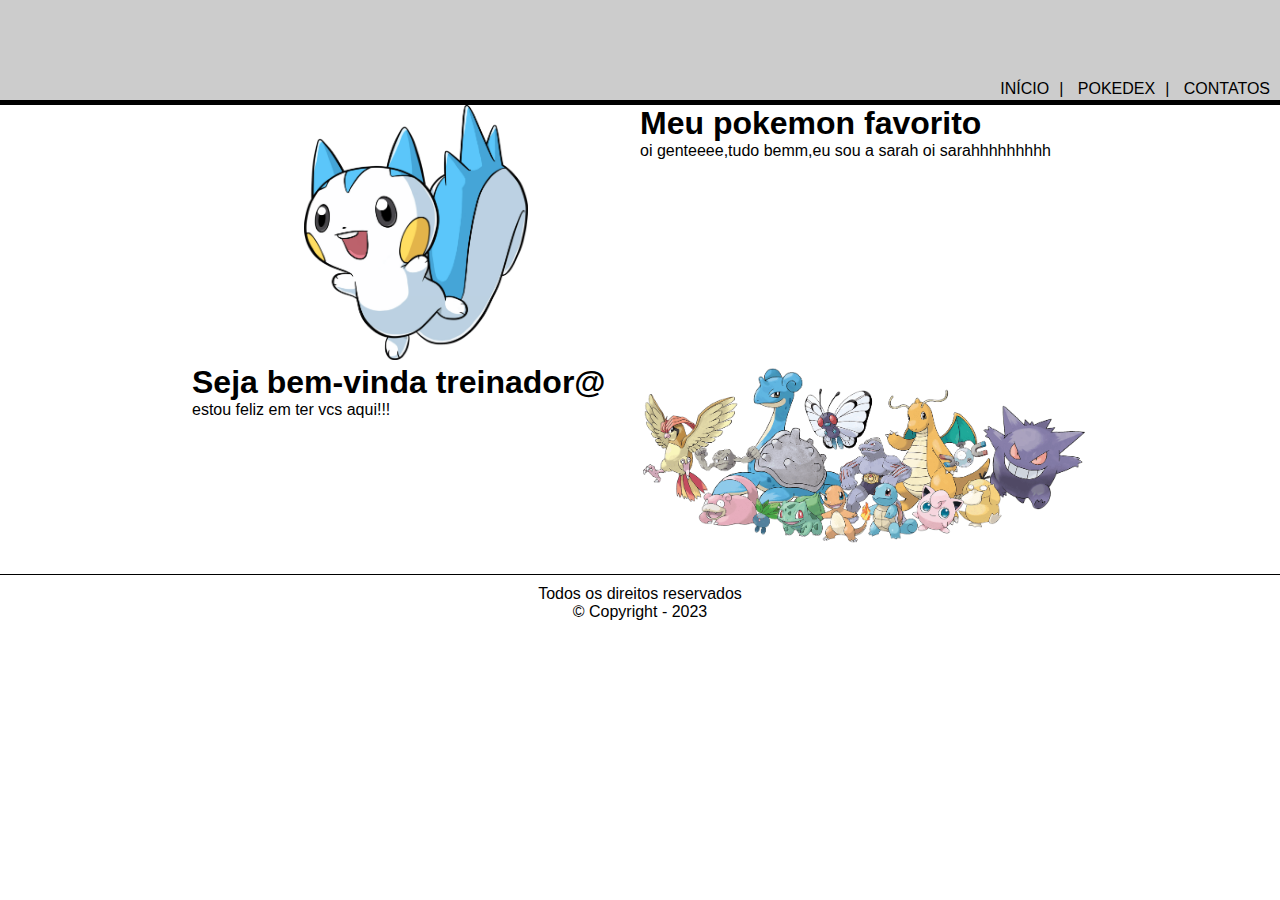
<file: index.html>
<!DOCTYPE html>
<html>
  <head>
    <meta charset="UTF-8" />
    <title>Pokedex</title>
    <link rel="stylesheet" href="style/style.css" />
  </head>
  <body>
    <header>
      <div>
        <a href="index.html">Início</a>| <a href="http://127.0.0.1:5500/pokedex.html">Pokedex</a>|
        <a href="#">Contatos</a>
      </div>
    </header>
    <section>
      <div id="conteudo">
        <div class="info-principal">
          <div class="imagem-info">
            <img src="imagens/bichinho fofo.png" alt="bichinho" />
          </div>
          <div class="texto-info">
            <h1>Meu pokemon favorito</h1>
            <p>oi genteeee,tudo bemm,eu sou a sarah oi sarahhhhhhhhh</p>
          </div>
        </div>
        <div class="info-secundaria">
          <div class="texto-info-secundaria">
            <h1>Seja bem-vinda treinador@</h1>
            <p>estou feliz em ter vcs aqui!!!</p>
          </div>
          <div class="imagem-info-secundaria">
            <img src="imagens/hero-img.png" alt="" />
          </div>
        </div>
      </div>
    </section>
    <footer>
      <p>Todos os direitos reservados</p>
      <p>&copy; Copyright - 2023</p>
    </footer>
  </body>
</html>
</file>
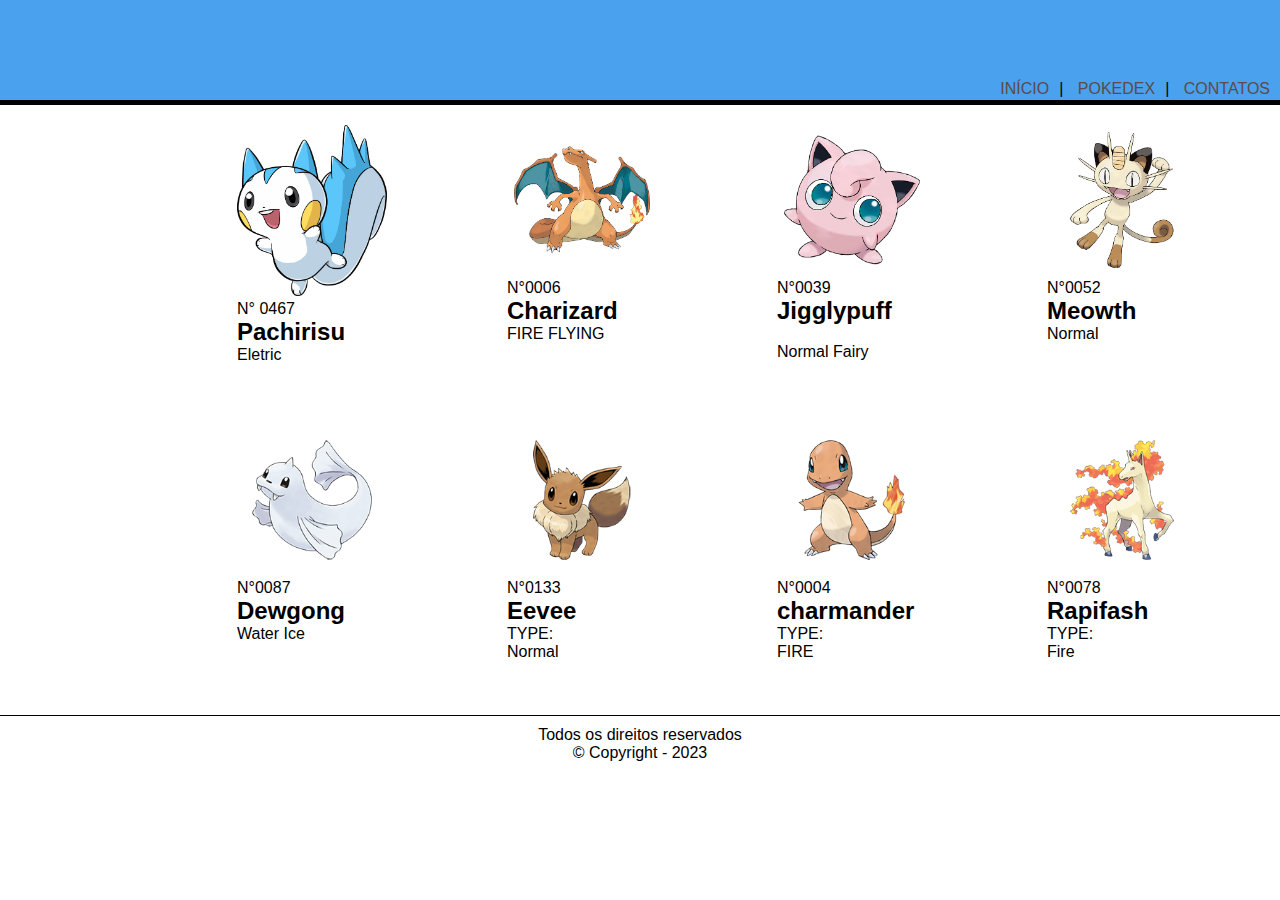
<file: pokedex.html>
<!DOCTYPE html>
<html>
  <head>
    <meta charset="UTF-8" />
    <title>Pokedex</title>
    <link rel="stylesheet" href="style/pokdex.css" />
  </head>
  <body>
    <header>
      <div>
        <a href="index.html">Início</a>| <a href="#">Pokedex</a>|
        <a href="#">Contatos</a>
      </div>
    </header>
    <section>
     <div class="content">
      <div id="cards">
        <div class="card">
          <div class="card-img">
            <img src="imagens/bichinho fofo.png" alt="" />
            <div class="card-text">
              <p> N° 0467  <p>
                <h2>Pachirisu</h2>
                <p class=" tipe">
                Eletric</p>
            </div>
          </div>
        </div>
      </div>
      
        <div class="card">
          <div class="card-img">
            <img src="imagens/006.png" alt="" />
            <div class="card-text">
              <p>N°0006</p>
              <h2>Charizard</h2>
              <p class="tipe"> 
                 FIRE FLYING</p>
            </div>
          </div>
        </div>
    
      
        <div class="card">
          <div class="card-img">
            <img src="imagens/oiiiiii.png" alt="" />
            <div class="card-text">

              <p>N°0039</p>
              <h2>Jigglypuff</h2>
              <p class="tipe"> <br>
                 Normal Fairy</p>
          
      </div>
    </div>
        </div>
      <div class="card">
        <div class="card-img">
          <img src="imagens/oiee.png" alt="" />
          <div class="card-text">
            <p>N°0052</p>
            <h2>Meowth </h2>
            <p  class="tipe">
               Normal</p>
          </div>
        
    </div>
  </div>



    
  
     <div class="card">
       <div class="card-img">
         <img src="imagens/oye.png" alt="" />
         <div class="card-text">
          <p>N°0087</p>
          <h2>Dewgong</h2>
          <p class="tipe">
             Water Ice</p>
         </div>
       
   </div>
 </div>

 <div class="card">
  <div class="card-img">
    <img src="imagens/133.png" alt="" />
    <div class="card-text">
      <p>N°0133</p>
      <h2>Eevee</h2>
      <p>TYPE: <br>
         Normal</p>
    </div>
  
</div>
</div>

<div class="card">
  <div class="card-img">
    <img src="imagens/charmander.png" alt="" />
    <div class="card-text">
      <p>N°0004<p>
      <h2>charmander</h2>
      <p>TYPE: <br>
         FIRE </p>
    </div>
  
</div>
</div>
<div class="card">
  <div class="card-img">
    <img src="imagens/078.png" alt="" />
    <div class="card-text">
      <p>N°0078</p>
      <h2>Rapifash</h2>
      <p>TYPE: <br>
         Fire</p>
    </div>
  
</div>
</div>
        
    </section>
    <footer>
      <p>Todos os direitos reservados</p>
      <p>&copy; Copyright - 2023</p>
    </footer>
  </body>
</html>
</file>
<file: style/style.css>
* {
  margin: 0;
  padding: 0;

  font-family: "Segoe UI", Tahoma, Geneva, Verdana, sans-serif;
}
header {
  height: 20px;
  border-bottom: 5px solid rgb(0, 0, 0);
  text-align: right;
  padding-top: 80px;
  background-color: #ccc;
  margin-bottom: 20;
}

header a {
  text-transform: uppercase;
  margin: 0 10px;
  color: #000000;
  text-decoration: none;
}

header a:hover {
  color: rgb(0, 0, 255);
  font-weight: bold;
  text-decoration: underline;
}

#conteudo {
  width: 70%;

  min-height: 400px;
  margin: 0 auto;
}
.info-principal {
  min-height: 200px;
  display: flex;
}

.imagem-info {
  min-height: 200px;
  width: 50%;
  overflow: hiddend;
  text-align: center;
}

.imagem-info > img {
  width: 50%;
}

.texto-info {
 
  min-height: 200px;
  width: 50%;
}

.texto-info-secundaria {
  
  width: 50%;
  min-height: 200px;
}

.imagem-info-secundaria {
  width: 50%;
}

.imagem-info-secundaria > img {
  width: 100%;
}
.info-secundaria {
  display: flex;
}

  footer{
    border-top: 1px solid #000000;
    text-align: center;
    margin-top:  10px;
    padding: 10px 0;
  }
</file>
<file: style/pokdex.css>
* {
  margin: 0;
  padding: 0;

  font-family: "Segoe UI", Tahoma, Geneva, Verdana, sans-serif;
}
header {
  height: 20px;
  border-bottom: 5px solid rgb(0, 0, 0);
  text-align: right;
  padding-top: 80px;
  background-color: #4aa1ed;
  margin-bottom: 20;
}

header a {
  text-transform: uppercase;
  margin: 0 10px;
  color: #5c4b4b;
  text-decoration: none;
}

header a:hover {
  color: rgb(0, 0, 0);
  font-weight: bold;
  text-decoration: underline;
}
section {
  display: flex;
  flex-direction: column;
}

.content {
  display: grid;
  grid-template-columns: 1fr 1fr 1fr 1fr;
  width: 70%;
  margin: 0 auto;
}

#cards {
}
.card {
  height: 260px;
  width: 200px;
  border-radius: 25px;
  margin: 20px 35px;
  transition: 0.4s ease-in-out;
  cursor: pointer;
}
.card-img:hover {
  transform: scale(1.2);
}
.card-img {
  margin-left: 10px;
  height: 50%;
}
.card-img img {
  width: 150px;
}
footer {
  border-top: 1px solid #000000;
  text-align: center;
  margin-top: 10px;
  padding: 10px 0;
}
</file>
